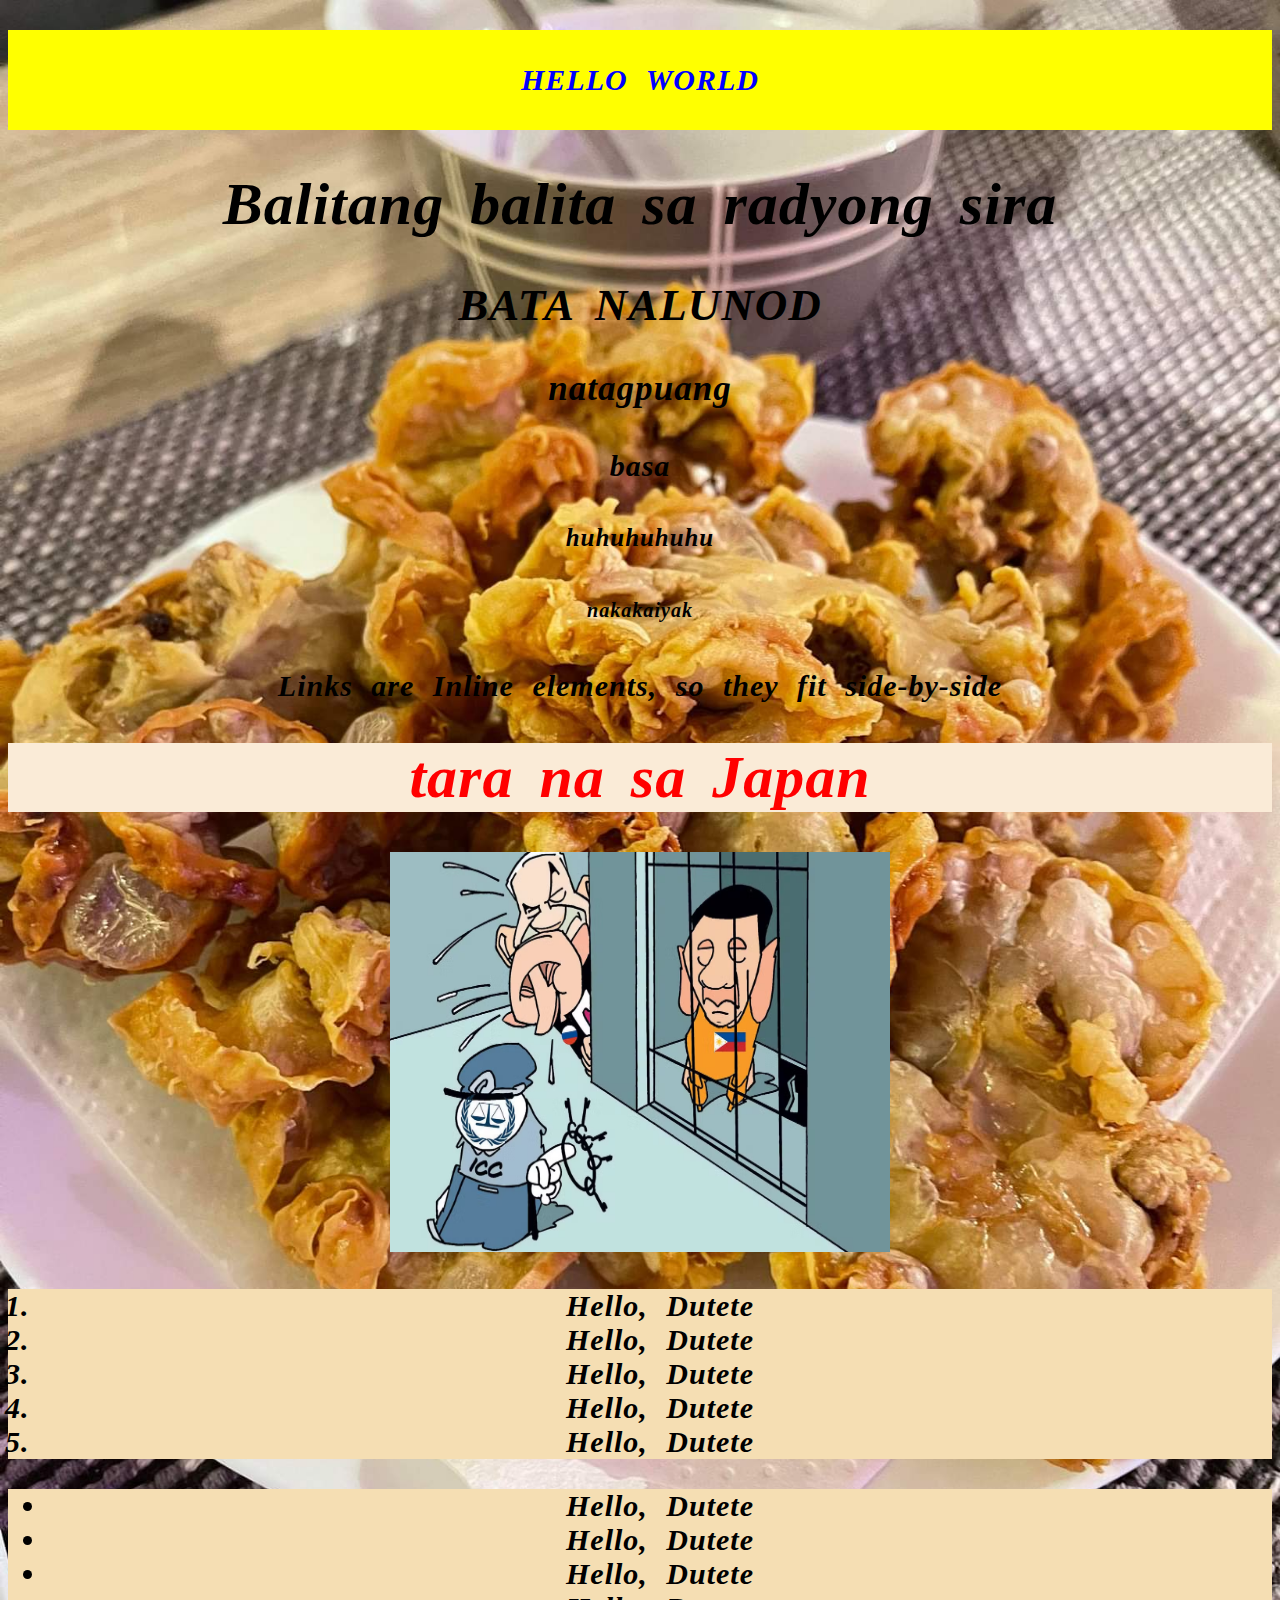
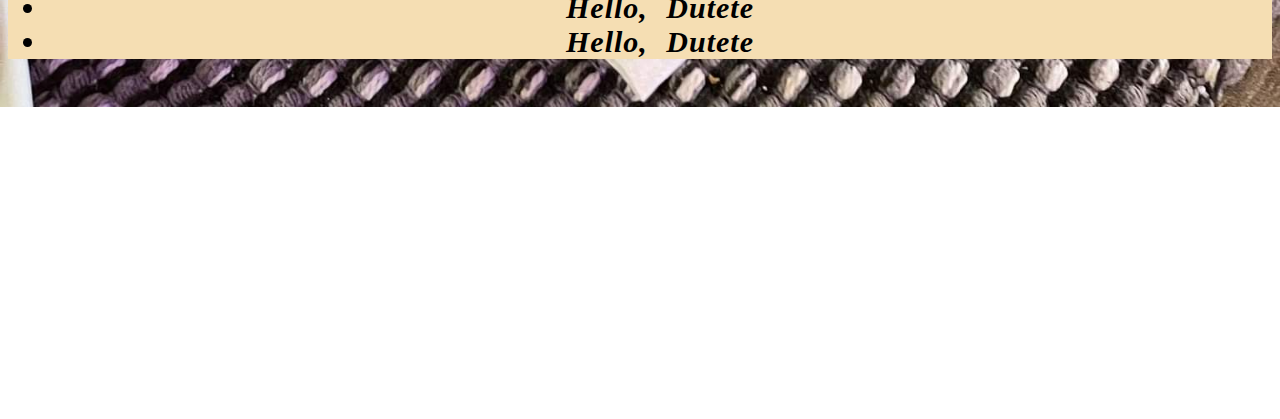
<file: index.html>
<!DOCTYPE html>
<html lang="en">
<head>
    <meta charset="UTF-8">
    <meta name="viewport" content="width=device-width, initial-scale=1.0">
    <title>My First Page</title>
    <link rel="icon" type="image/jpeg" href="/images/pic.jpg">
</head>
<body style="background-image: url(./images/masarap.jpg); background-repeat: no-repeat; background-size: cover; background-attachment: fixed; font-family: 'Times New Roman', Times, serif; font-size: 30px; font-weight: bolder; font-style: oblique; text-align: center; letter-spacing: 1px; word-spacing: 10px;">

    <p style="color: blue; background-color: yellow; line-height: 100px;">HELLO WORLD</p>
    <h1>Balitang balita sa radyong sira</h1>
    <h2>BATA NALUNOD</h2>
    <h3>natagpuang</h3>
    <h4>basa</h4>
    <h5>huhuhuhuhu</h5>
    <h6>nakakaiyak</h6>

    <a href="test.html" target="_blank" style="text-decoration: none; color: black;">Links are</a>
    <a href=""style="text-decoration: none; color: black;">Inline elements,</a>
    <a href=""style="text-decoration: none; color: black;">so they fit side-by-side</a>
    
    <h1 style="color: red; background-color: antiquewhite;">tara na sa Japan</h1>
    <img src="./images/sarap.avif" alt="nakulong hahahahahahaha" width="500" height="400">

    <ol style="background-color: wheat;">
        <li>Hello, Dutete</li>
        <li>Hello, Dutete</li>
        <li>Hello, Dutete</li>
        <li>Hello, Dutete</li>
        <li>Hello, Dutete</li>
    </ol>

    <ul style="background-color: wheat;">
        <li>Hello, Dutete</li>
        <li>Hello, Dutete</li>
        <li>Hello, Dutete</li>
        <li>Hello, Dutete</li>
        <li>Hello, Dutete</li>
    </ul>

    <iframe width="560" height="315" src="https://www.youtube.com/embed/mZZMhdFnsM0?si=xBskR1i7M6ASHCuD" title="YouTube video player" frameborder="0" allow="accelerometer; autoplay; clipboard-write; encrypted-media; gyroscope; picture-in-picture; web-share" referrerpolicy="strict-origin-when-cross-origin" allowfullscreen></iframe>

</body>
</html>
</file>
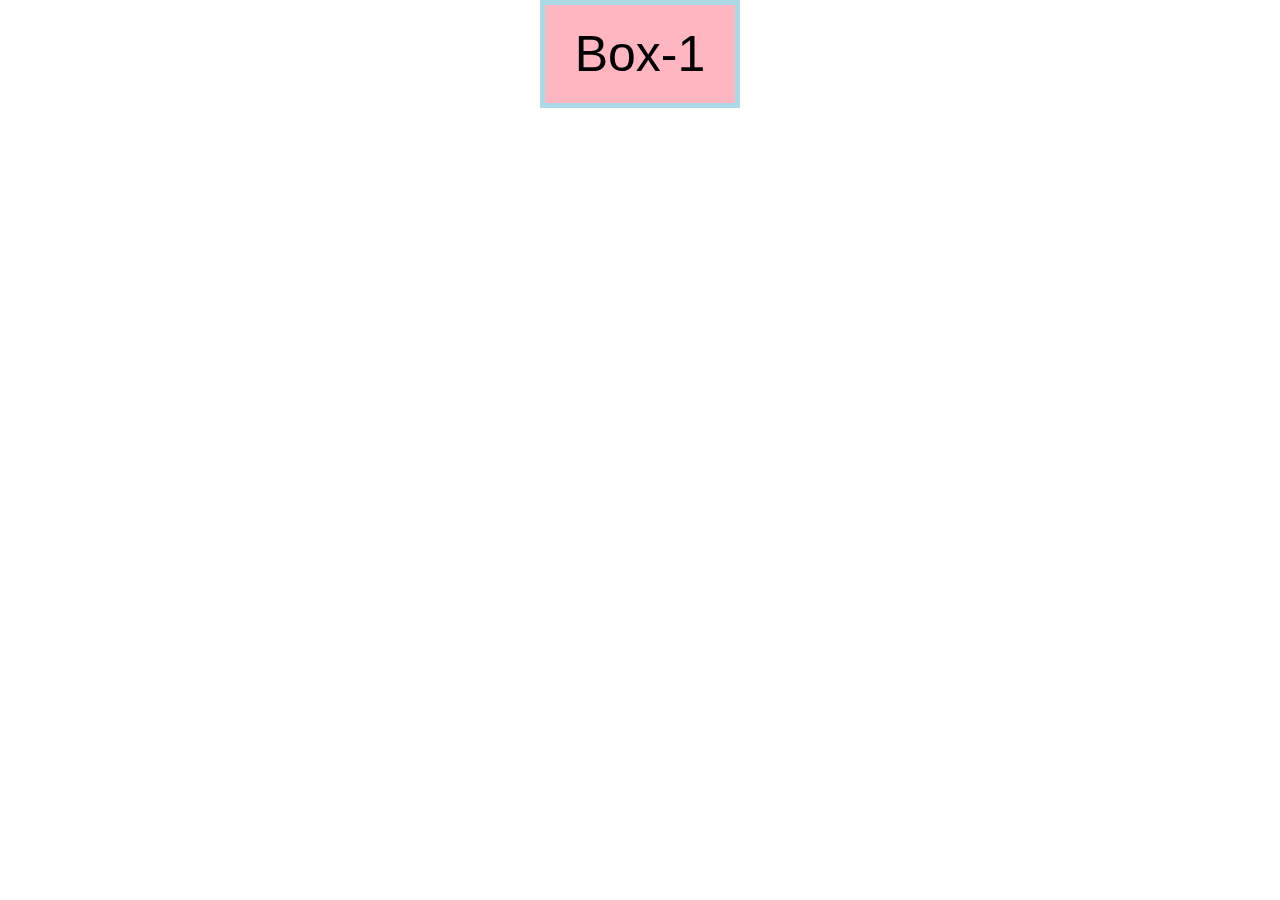
<file: box_model.html>
<!DOCTYPE html>
<html lang="en">
<head>
    <meta charset="UTF-8">
    <meta name="viewport" content="width=device-width, initial-scale=1.0">
    <title>Document</title>
    <link rel="stylesheet" href="style.css">
</head>
<body>

    <div class="box-1">Box-1</div>

</body>
</html>
</file>
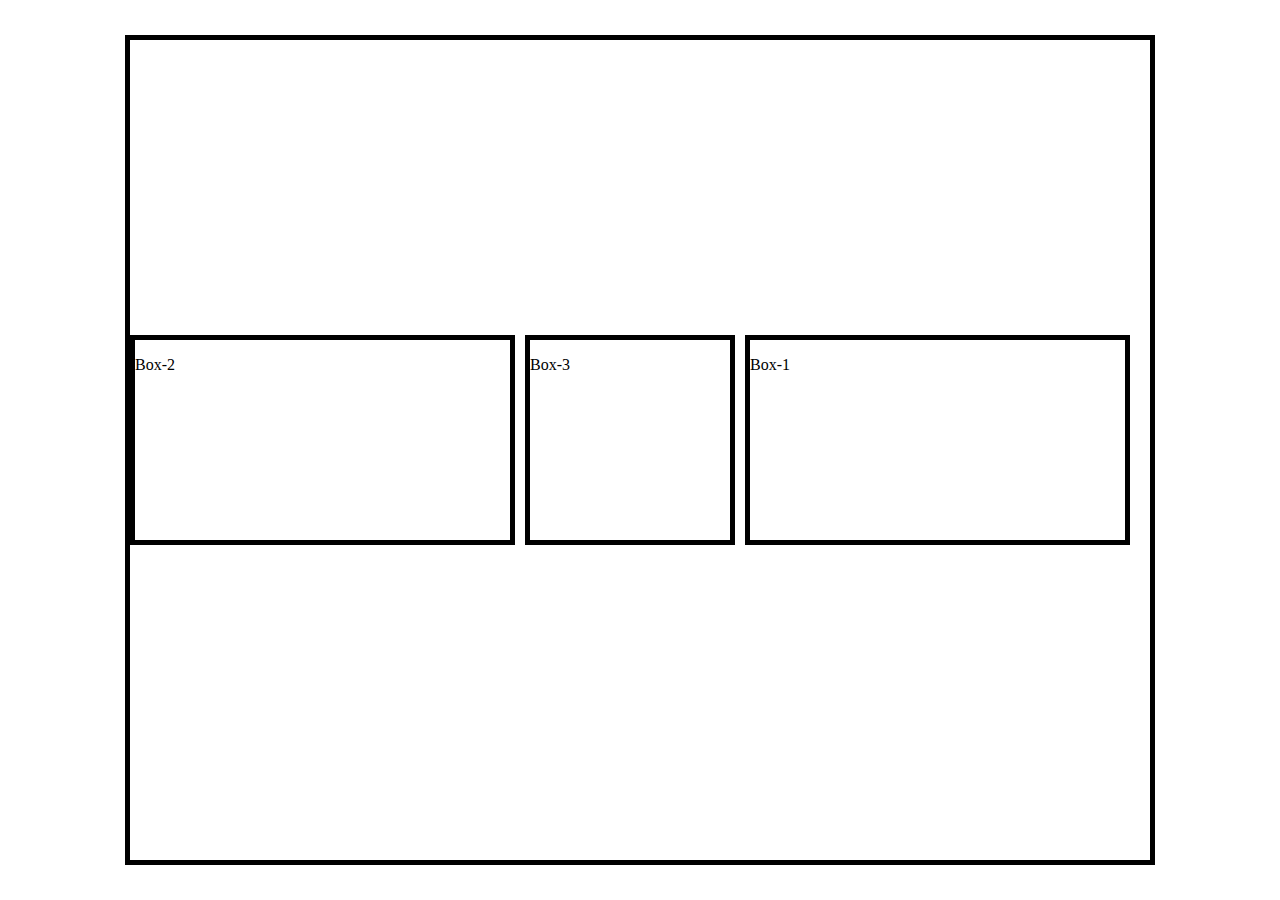
<file: flex_box.html>
<!DOCTYPE html>
<html lang="en">
<head>
    <meta charset="UTF-8">
    <meta name="viewport" content="width=device-width, initial-scale=1.0">
    <title>Document</title>
    <link rel="stylesheet" href="flex_box.css">
</head>
<body>

    <main class="flex-container">

    <section class="flex-items-1">
        <p>Box-1</p>
    </section>

    <section class="flex-items-2">
        <p>Box-2</p>
    </section>

    <section class="flex-items-3">
        <p>Box-3</p>
    </section>

    </main>

</body>
</html>
</file>
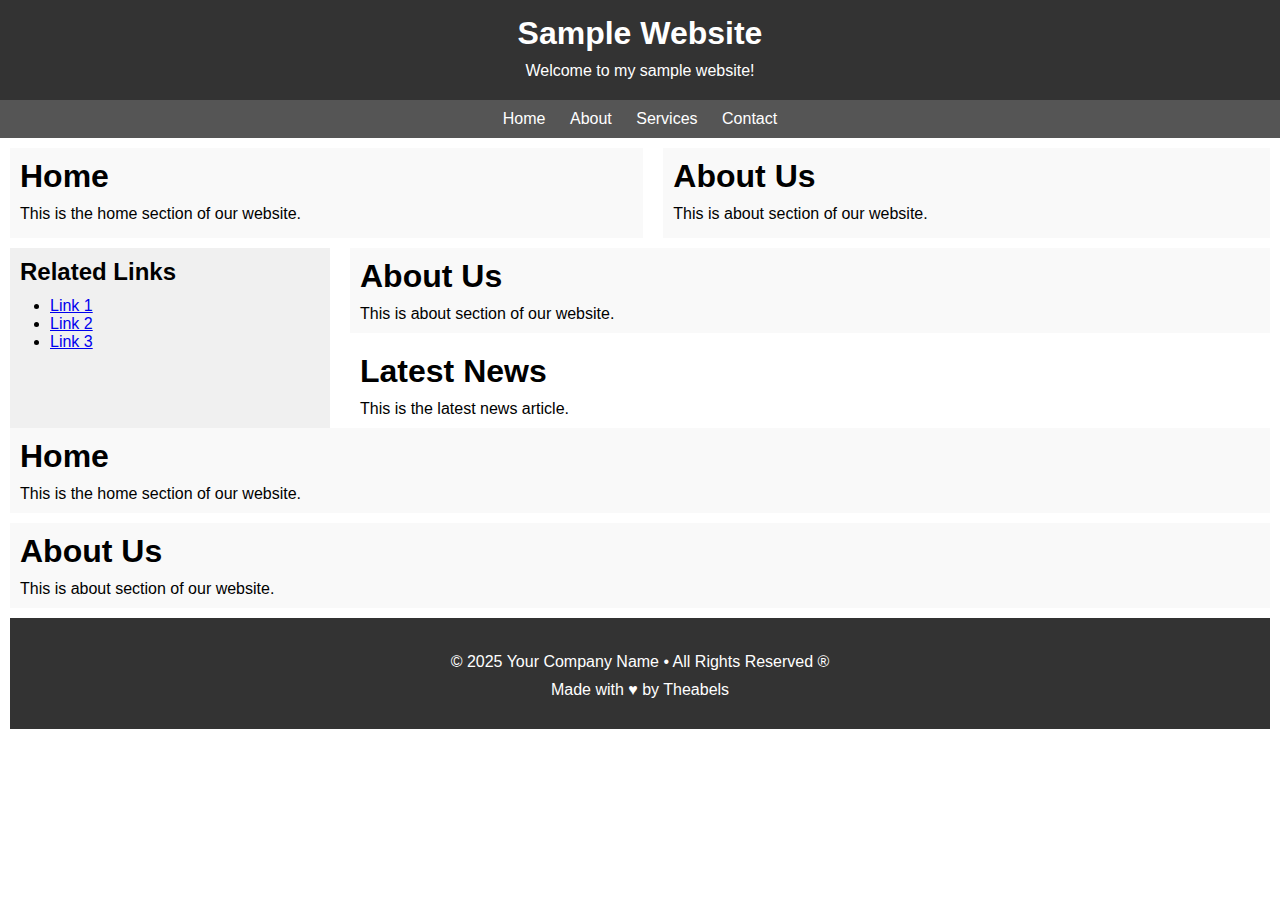
<file: flexbox_semantics.html>
<!DOCTYPE html>
<html lang="en">
<head>
    <meta charset="UTF-8">
    <meta name="viewport" content="width=device-width, initial-scale=1.0">
    <title>Document</title>
    <link rel="stylesheet" href="semantics_flexbox.css">
</head>
<body>

    <header>
        <h1>Sample Website</h1>
        <p>Welcome to my sample website!</p>
    </header>

    <nav>
        <ul>
            <li><a href="#">Home</a></li>
            <li><a href="#">About</a></li>
            <li><a href="#">Services</a></li>
            <li><a href="#">Contact</a></li>
        </ul>
    </nav>

    <main class="flex-container">

        <section class="flex-items-1">
            <h1>Home</h1>
            <p>This is the home section of our website.</p>
        </section>
    
        <section class="flex-items-2">
            <h1>About Us</h1>
            <p>This is about section of our website.</p>
        </section>
    
        </main>

        <main class="flex-container1">

            <aside>
                <h2>Related Links</h2>
                <ul>
                    <li><a href="#">Link 1</a></li>
                    <li><a href="#">Link 2</a></li>
                    <li><a href="#">Link 3</a></li>
                </ul>
            </aside>
            

            <main class="main_content">

                <section>
                    <h1>About Us</h1>
                    <p>This is about section of our website.</p>
                </section>
        
                <article>
                    <h1>Latest News</h1>
                    <p>This is the latest news article.</p>
                </article>
            
                </main>
        
            </main>

            

            <main>

                    <section>
                        <h1>Home</h1>
                        <p>This is the home section of our website.</p>
                    </section>
            
                    <article>
                        <h1>About Us</h1>
                        <p>This is about section of our website.</p>
                    </article>

                </main>

    <main>
        <footer>
            <p>&copy; 2025 Your Company Name &bull; All Rights Reserved &reg;</p>
            <p>Made with &hearts; by Theabels</p>
        </footer>

    </main>

</body>
</html>
</file>
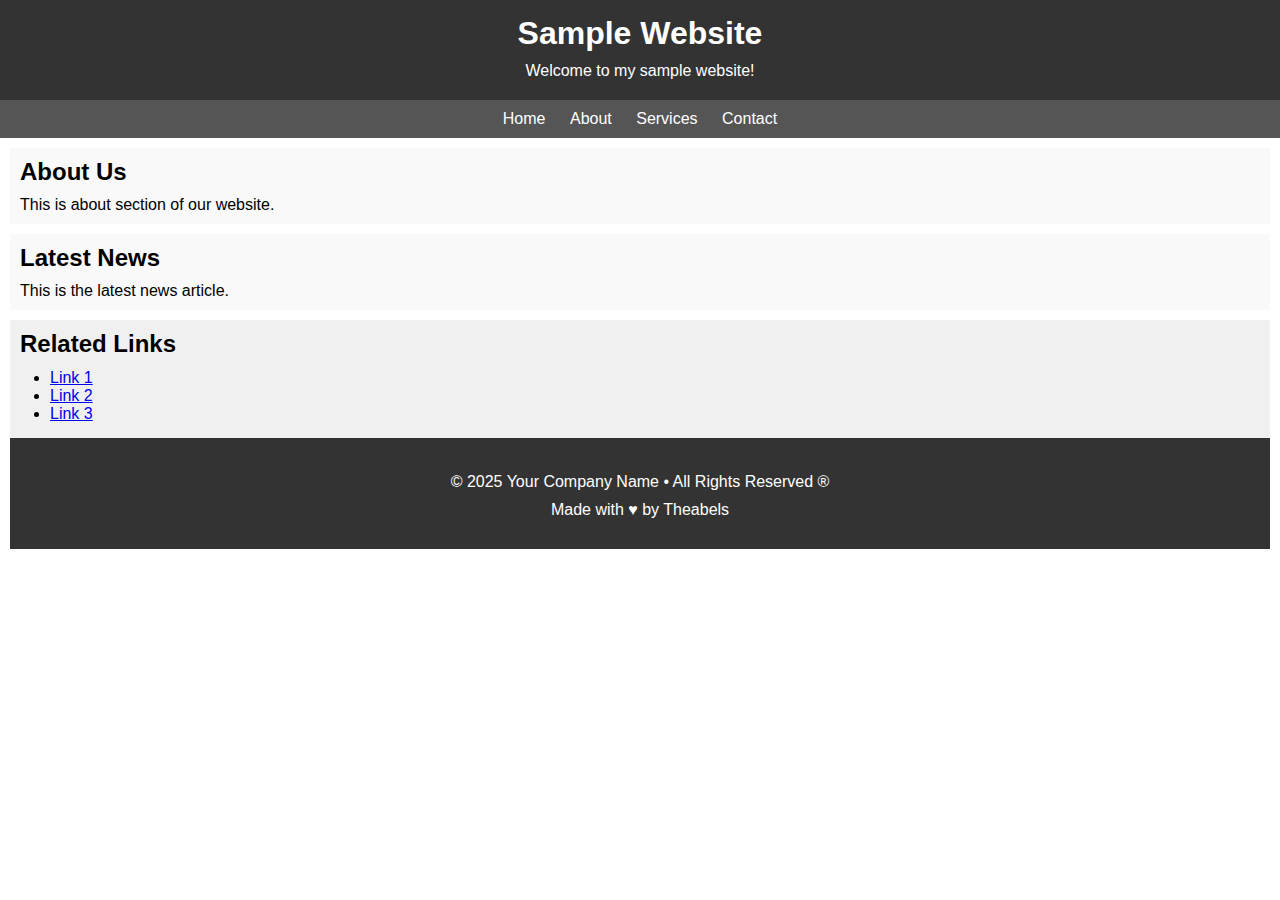
<file: semantics.html>
<!DOCTYPE html>
<html lang="en">
<head>
    <meta charset="UTF-8">
    <meta name="viewport" content="width=device-width, initial-scale=1.0">
    <title>Document</title>
    <link rel="stylesheet" href="style.css">
</head>
<body>

    <header>
        <h1>Sample Website</h1>
        <p>Welcome to my sample website!</p>
    </header>

    <nav>
        <ul>
            <li><a href="#">Home</a></li>
            <li><a href="#">About</a></li>
            <li><a href="#">Services</a></li>
            <li><a href="#">Contact</a></li>
        </ul>
    </nav>

    <main>

        <section>
            <h2>About Us</h2>
            <p>This is about section of our website.</p>
        </section>

        <article>
            <h2>Latest News</h2>
            <p>This is the latest news article.</p>
        </article>

        <aside>
            <h2>Related Links</h2>
            <ul>
                <li><a href="#">Link 1</a></li>
                <li><a href="#">Link 2</a></li>
                <li><a href="#">Link 3</a></li>
            </ul>
        </aside>

        <footer>
            <p>&copy; 2025 Your Company Name &bull; All Rights Reserved &reg;</p>
            <p>Made with &hearts; by Theabels</p>
        </footer>

    </main>

</body>
</html>
</file>
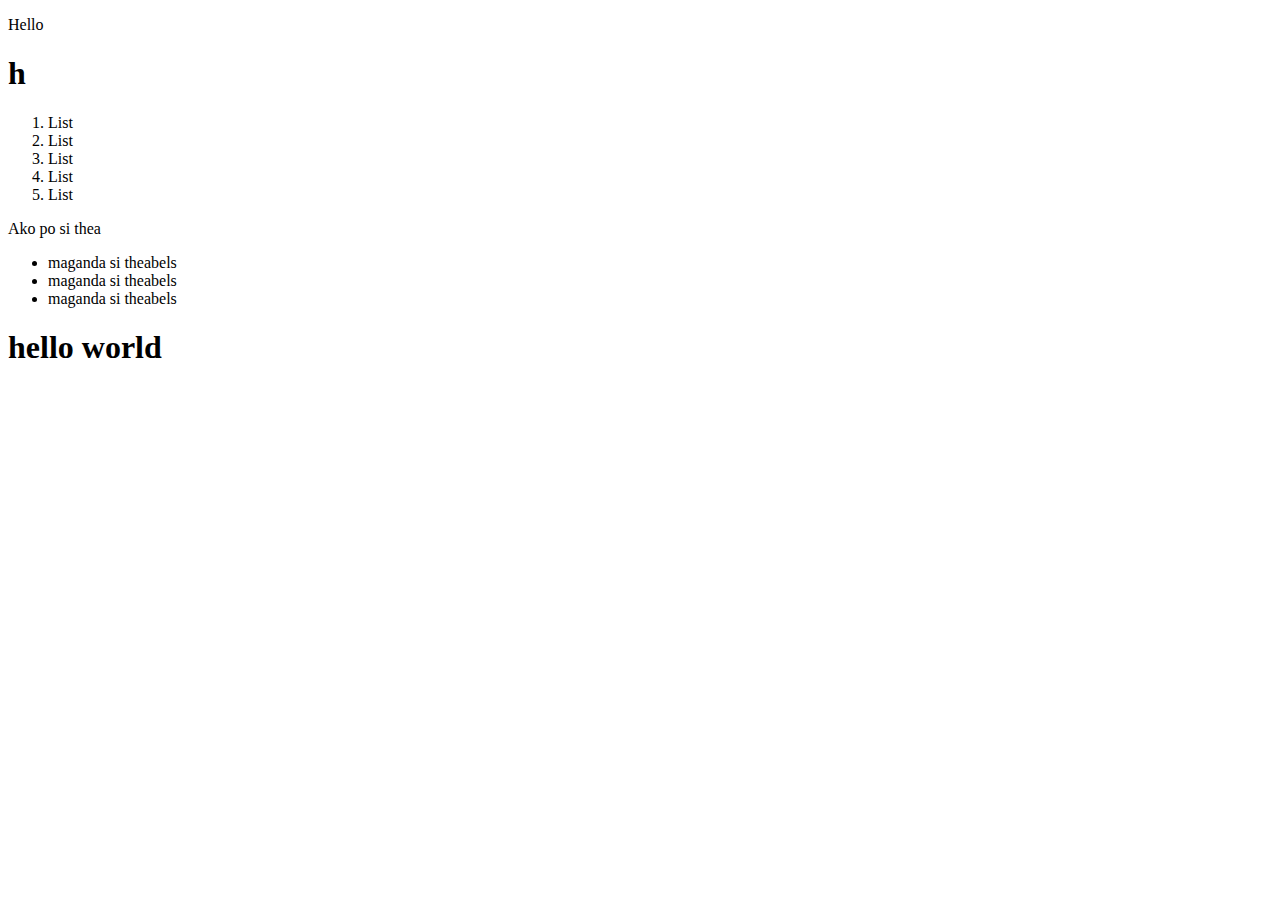
<file: test.html>
<!DOCTYPE html>
<html lang="en">
<head>
    <meta charset="UTF-8">
    <meta name="viewport" content="width=device-width, initial-scale=1.0">
    <title>Second Page</title>
</head>
<body>
    <p>Hello</p>
    <h1>h</h1>
    <ol>
        <li>List</li>
        <li>List</li>
        <li>List</li>
        <li>List</li>
        <li>List</li>
    </ol>

<p>Ako po si thea</p>

<ul>
    <li>maganda si theabels</li>
    <li>maganda si theabels</li>
    <li>maganda si theabels</li>
</ul>

<h1>hello world</h1>

</body>
</html>
</file>
<file: style.css>
*{
    margin: 0;
    padding: 0;
    font-family: Arial;
    box-sizing: border-box;
}

.box-1{
    width: 200px;
    background-color: lightpink;
    font-size: 50px;
    margin-top: 50px;
    padding: 20px;
    border: 5px solid lightblue;
    text-align: center;
    margin: auto;
}

header {
    background-color: #333;
    text-align: center;
    color: white;
    padding: 15px 20px 20px 20px;
}

header p {
    margin-top: 10px;
}

nav ul {
    list-style: none;
    text-align: center;
    padding: 10px 10px;
}

nav ul li {
    display: inline;
}

nav ul li a {
    text-decoration: none;
    padding: 5px 10px;
    color: white;
    transition: background-color 0.3s, color 0.3s;
}

nav ul li a:hover{
    background-color: white;
    color: #555;
}

nav {
    background-color: #555;
}

main section{
    background-color: #f9f9f9;
    margin-top: 10px;
    margin-left: 10px;
    margin-right: 10px;
    padding: 10px;
}

main p {
    margin-top: 10px;
}

main article {
    background-color: #f9f9f9;
    margin-top: 10px;
    margin-left: 10px;
    margin-right: 10px;
    margin-bottom: 10px;
    padding: 10px;
}

main aside {
    background-color: #f0f0f0;
    padding: 10px;
    margin-left: 10px;
    margin-right: 10px;
    
}

main aside ul {
    padding-left: 30px;
    padding-top: 5px;
    margin-top: 6px;
    margin-bottom: 5px;
}

main footer {
    background-color: #333;
    margin-left: 10px;
    margin-right: 10px;
    text-align: center;
    padding: 25px 30px 30px 30px;
    color: white;
}
</file>
<file: flex_box.css>
body, html{
    height: 100%;
    margin: 0px;
    display: flex;
    justify-content: center;
    align-items: center;
}

.flex-container{
    width: 1000px;
    height: 800px;
    border: 5px solid black;
    padding: 0px 20px 20px 0px;
    display: flex;
    justify-content: center;
    align-items: center;
    gap: 10px;
    flex-direction: row;
}

section {
    width: 200px;
    height: 200px;
    border: 5px solid black;
}

.flex-items-3 {
    order: 0;
    flex-shrink: 1;
}

.flex-items-2 {
    order: -1;
    flex-grow: 1;
}

.flex-items-1 {
    order: 1;
    flex-grow: 1;
}
</file>
<file: semantics_flexbox.css>
*{
    margin: 0;
    padding: 0;
    font-family: Arial;
    box-sizing: border-box;
}

.box-1{
    width: 200px;
    background-color: lightpink;
    font-size: 50px;
    margin-top: 50px;
    padding: 20px;
    border: 5px solid lightblue;
    text-align: center;
    margin: auto;
}

header {
    background-color: #333;
    text-align: center;
    color: white;
    padding: 15px 20px 20px 20px;
}

header p {
    margin-top: 10px;
}

nav ul {
    list-style: none;
    text-align: center;
    padding: 10px 10px;
}

nav ul li {
    display: inline;
}

nav ul li a {
    text-decoration: none;
    padding: 5px 10px;
    color: white;
    transition: background-color 0.3s, color 0.3s;
}

nav ul li a:hover{
    background-color: white;
    color: #555;
}

nav {
    background-color: #555;
}

main section{
    background-color: #f9f9f9;
    margin-top: 0px;
    margin-left: 10px;
    margin-right: 10px;
    padding: 10px;
}

main p {
    margin-top: 10px;
}

main article {
    background-color: #f9f9f9;
    margin-top: 10px;
    margin-left: 10px;
    margin-right: 10px;
    margin-bottom: 10px;
    padding: 10px;
}

main aside {
    background-color: #f0f0f0;
    padding: 10px;
    margin-top: 10px;
    margin-left: 10px;
    margin-right: 10px;
}

main aside ul {
    padding-left: 30px;
    padding-top: 5px;
    margin-top: 6px;
    margin-bottom: 5px;
}

main footer {
    background-color: #333;
    margin-left: 10px;
    margin-right: 10px;
    text-align: center;
    padding: 25px 30px 30px 30px;
    color: white;
}

.flex-container {
    width: auto;
    height: 100px;
    padding: 0;
    justify-content: center;
    align-content: center;
    display: flex;
    flex-direction: row;
}

.flex-items-1 {
    flex-grow: 1;
}

.flex-items-2 {
    flex-grow: 1;
}

.flex-container1 {
    flex-grow: 1;
    flex-shrink: 1;
    display: flex;
    flex-direction: row;
}

.flex-container1 aside {
    flex: 0 0 25%;
}

.main_content {
    display: flex;
    justify-content: left;
    align-items: left;
    flex-grow: 1;
    flex-direction: column;
}

.main_content section {
    margin-top: 10px;
}

.main_content article {
    background-color: white;
    margin-bottom: 0px;
}

.flex-container section {
    margin-top: 10px;
}
</file>
